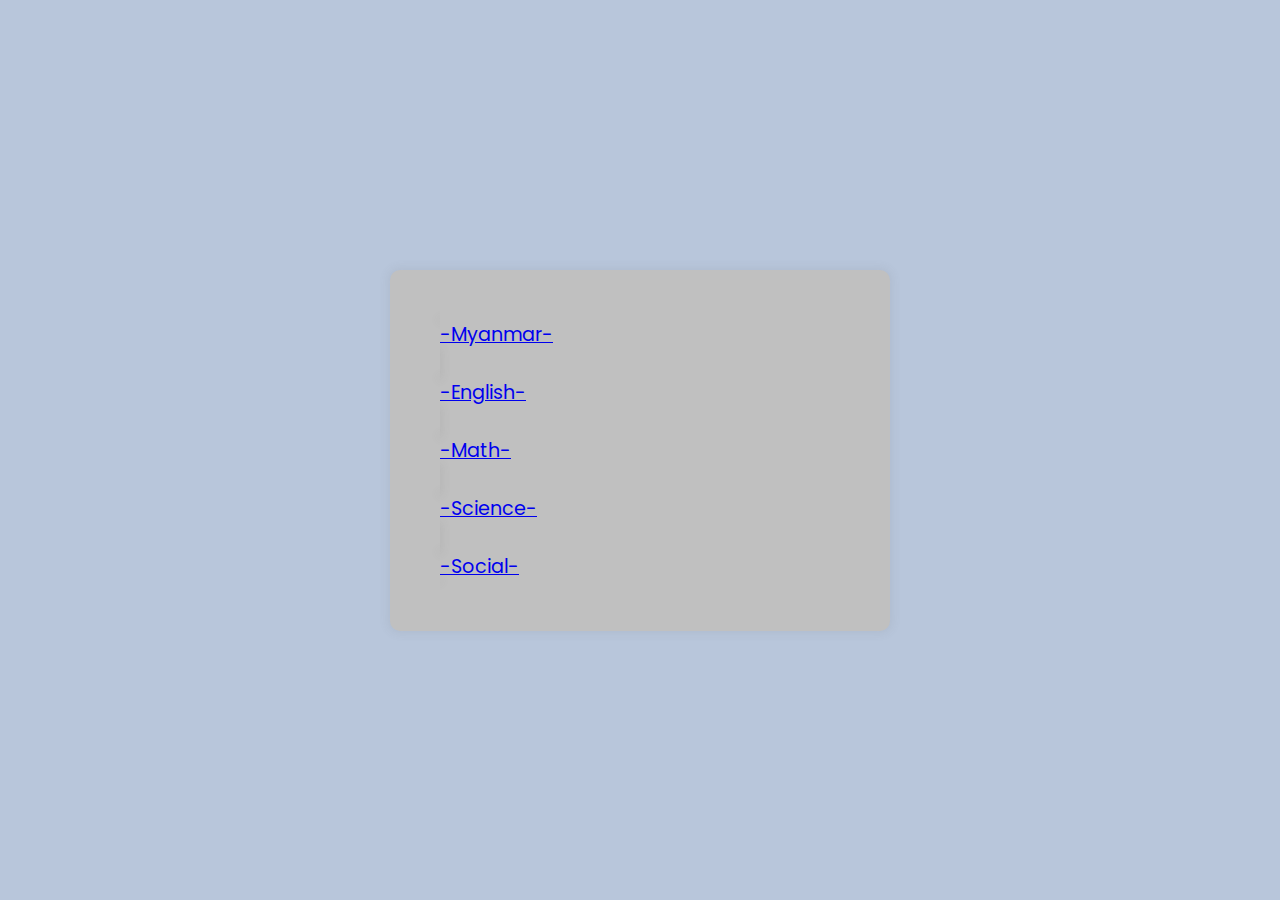
<file: index.html>
<!DOCTYPE html>
<html lang="en" >
<head>
  <meta charset="UTF-8">
  <title>CodePen - Quiz App</title>
  <link rel="stylesheet" href="./style.css">

</head>
<body class="home">
<!-- partial:index.partial.html -->
<div class="quiz-container" >
  <div >
    <a href="./myanmar/index.html"  class="quiz"><div > -Myanmar-</div></a><br>
    <a href="./english/index.html"  class="quiz"> <div > -English- </div></a><br>
    <a href="./maths/index.html"  class="quiz"> <div >-Math- </div></a><br>
    <a href="./science/index.html" class="quiz"> <div >-Science- </div></a><br>
    <a href="./social/index.html" class="quiz"> <div >-Social-</div></a>
  </div>
</div>

<!-- partial -->
	</script>

</body>
</html>
</file>
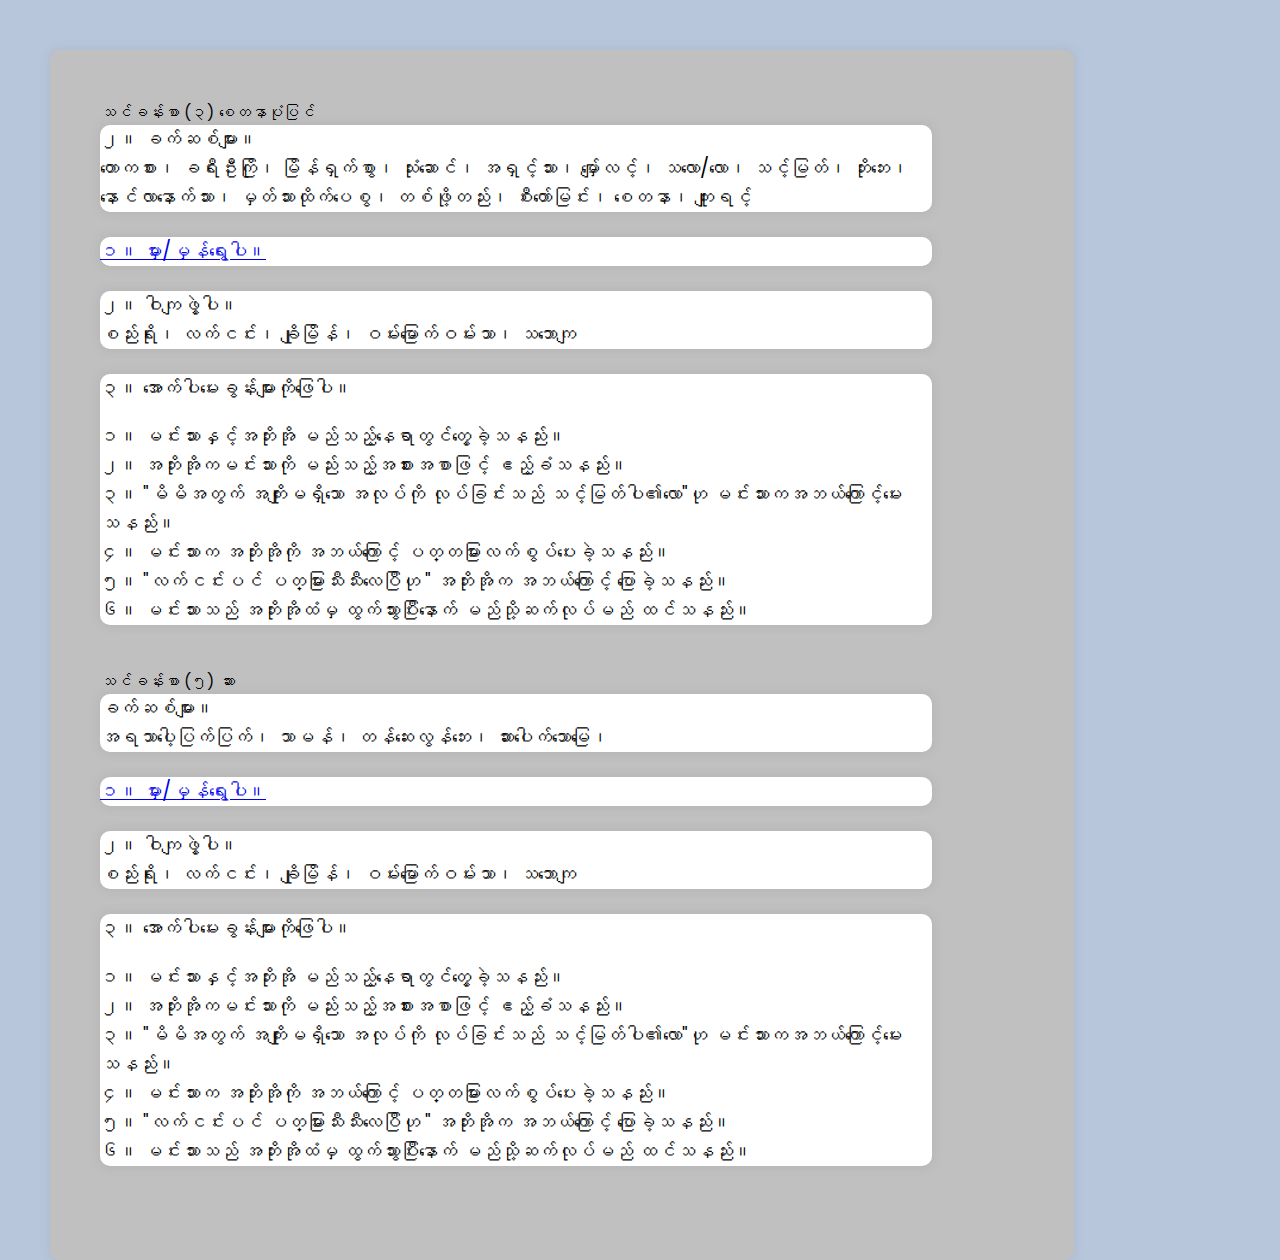
<file: myanmar/index.html>
<!DOCTYPE html>
<html lang="en" >
<head>
  <meta charset="UTF-8">
  <title>CodePen - Quiz App</title>
  <link rel="stylesheet" href="../style.css">

</head>
<body>
<!-- partial:index.partial.html -->
<div class="quiz-container−sub" > 
    <div >
      သင်ခန်းစာ (၃) စေတနာပုံပြင် <br>
      <div class="quiz">၂။ ခက်ဆစ်များ။ <br>တောကစား၊ ခရီးဦးကြို၊ မြိန်ရှက်စွာ၊ သုံးဆောင်၊ အရှင့်သား၊ မျှော်လင့်၊ သလော/လော၊ သင့်မြတ်၊ ဘိုးဘေး၊ နောင်လာနောက်သား၊ မှတ်သားထိုက်ပေစွ၊ တစ်ဖို့တည်း၊ စီးတော်မြင်း၊ စေတနာ၊ ကျူးရင့်</div> <br> 

      <div  class="quiz"><a href="1.html">၁။ မှား/မှန်ရွေးပါ။</a></div><br>
      <div class="quiz">၂။ ဝါကျဖွဲ့ပါ။ <br>စည်းရိုး၊ လက်ငင်း၊ ချိုမြိန်၊ ဝမ်းမြောက်ဝမ်းသာ၊ သဘောကျ</div> <br> 
      <div class="quiz">၃။ အောက်ပါမေးခွန်းများကိုဖြေပါ။ <br>
        <p>
          ၁။ မင်းသားနှင့်အဘိုးအို မည်သည့်နေရာတွင်တွေ့ခဲ့သနည်း။ <br>
          ၂။ အဘိုးအိုကမင်းသားကို မည်းသည့်အစားးအစာဖြင့် ဧည့်ခံသနည်း။ <br>
          ၃။ "မိမိအတွက် အကျိုးမရှိသော အလုပ်ကို လုပ်ခြင်းသည် သင့်မြတ်ပါ၏လော"ဟု မင်းသားကအဘယ်ကြောင့်မေးသနည်း။ <br>
          ၄။ မင်းသားက အဘိုးအိုကို အဘယ်ကြောင့် ပတ္တမြားလက်စွပ်ပေးခဲ့သနည်း။ <br>
          ၅။ "လက်ငင်းပင် ပတ္မြားသီးသီးလေပြီဟု " အဘိုးအိုက အဘယ်ကြောင့် ပြောခဲ့သနည်း။ <br>
          ၆။ မင်းသားသည် အဘိုးအိုထံမှ ထွက်သွားပြီးနောက် မည်သို့ဆက်လုပ်မည် ထင်သနည်း။
      </p></div> <br> 
    </div>

        <div >
      သင်ခန်းစာ (၅) ဆား <br>
      <div class="quiz"> ခက်ဆစ်များ။ <br>
      အရသာပေါ့ပြက်ပြက်၊ သာမန်၊ တန်ဆေးလွန်ဘေး၊ ဆားပေါက်သောမြေ၊ </div> <br> 

      <div  class="quiz"><a href="5.html">၁။ မှား/မှန်ရွေးပါ။</a></div><br>
      <div class="quiz">၂။ ဝါကျဖွဲ့ပါ။ <br>စည်းရိုး၊ လက်ငင်း၊ ချိုမြိန်၊ ဝမ်းမြောက်ဝမ်းသာ၊ သဘောကျ</div> <br> 
      <div class="quiz">၃။ အောက်ပါမေးခွန်းများကိုဖြေပါ။ <br>
        <p>
          ၁။ မင်းသားနှင့်အဘိုးအို မည်သည့်နေရာတွင်တွေ့ခဲ့သနည်း။ <br>
          ၂။ အဘိုးအိုကမင်းသားကို မည်းသည့်အစားးအစာဖြင့် ဧည့်ခံသနည်း။ <br>
          ၃။ "မိမိအတွက် အကျိုးမရှိသော အလုပ်ကို လုပ်ခြင်းသည် သင့်မြတ်ပါ၏လော"ဟု မင်းသားကအဘယ်ကြောင့်မေးသနည်း။ <br>
          ၄။ မင်းသားက အဘိုးအိုကို အဘယ်ကြောင့် ပတ္တမြားလက်စွပ်ပေးခဲ့သနည်း။ <br>
          ၅။ "လက်ငင်းပင် ပတ္မြားသီးသီးလေပြီဟု " အဘိုးအိုက အဘယ်ကြောင့် ပြောခဲ့သနည်း။ <br>
          ၆။ မင်းသားသည် အဘိုးအိုထံမှ ထွက်သွားပြီးနောက် မည်သို့ဆက်လုပ်မည် ထင်သနည်း။
      </p></div> <br> 
    </div>

</div>


<!-- partial -->
  <script src='./script.js'> 


	</script>

</body>
</html>
</file>
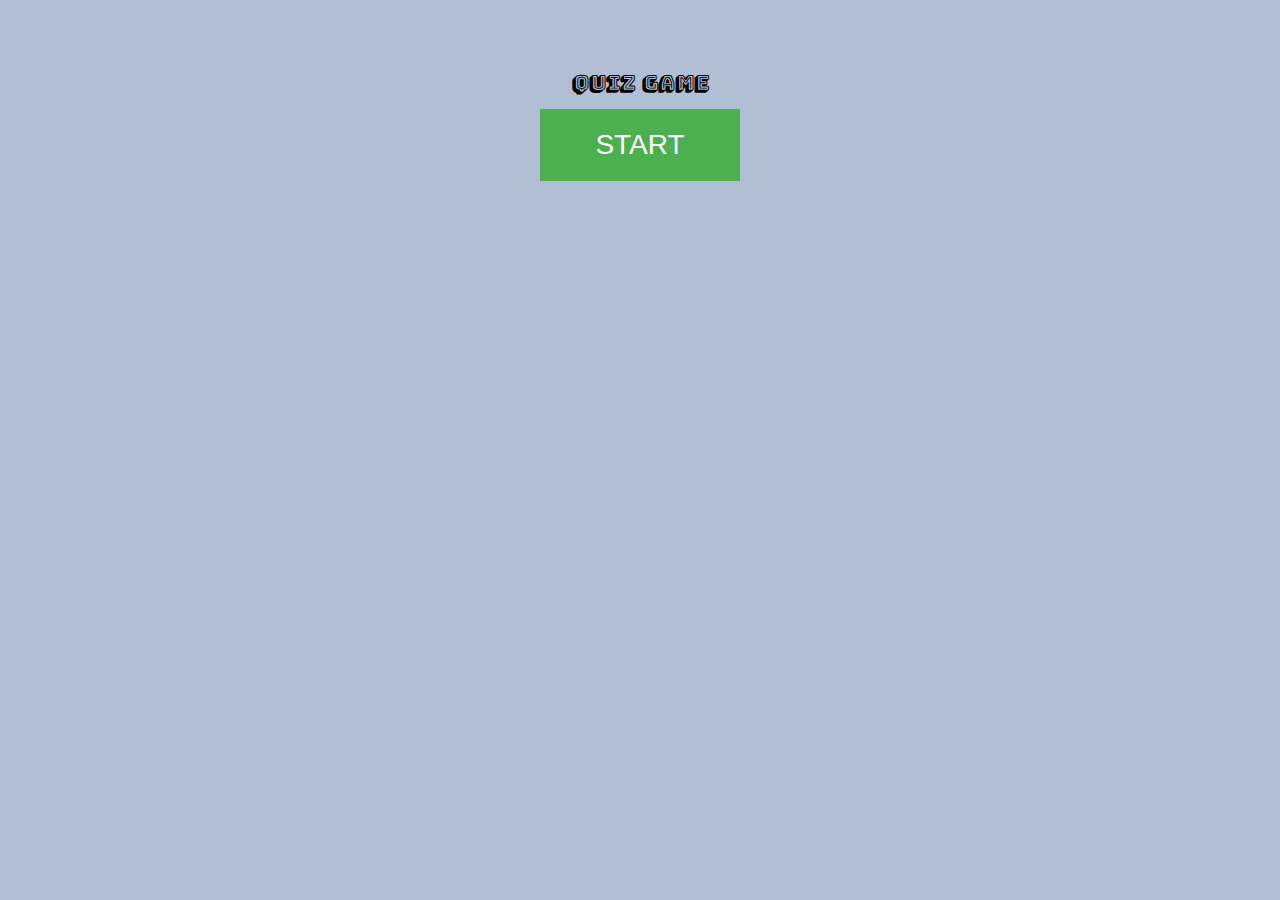
<file: 3/index1.html>
<html>
<head>

<!-- Content Type Meta tag -->
    <meta http-equiv="Content-Type" content="text/html; charset=UTF-8">
        
<!--Responsive Viewport Meta tag-->
     <meta name="viewport" content="width=device-width, initial-scale=1, user-scalable=no">
        
        
<title>QUIZ-lette</title>

<!-- FONT -->
	<link href="https://fonts.googleapis.com/css?family=Bungee+Shade" rel="stylesheet">
	<link href="https://fonts.googleapis.com/css?family=Coda" rel="stylesheet">

<!-- Stylesheets -->
	<link rel="stylesheet" type="text/css" href="style.css">

</head>
<body>

<header>
<h1> Quiz Game </h1>

<button onclick="catAndQuest()" id="start"> START </button>
</header>


<div class="container">
<div id="questions">
	<div id="count"></div>
	<div id="category"></span> </div>
	<div id="quest"> </div>
	<button onclick="answer(true)" style="display:none;" id="answerT"> TRUE</button>
	<button onclick="answer(false)" style="display:none;" id="answerF"> FALSE</button>
  <div id="points"></div>
</div>
<div id="winner" style="display:none;">YOU WIN! <br>Congrats, smartypants!</div>
<div id="looser" style="display:none;">Sorry, no more questions.<br> You lose!</div>
<button onclick="restart()" style="display:none;" id="reset"> PLAY AGAIN? </button>
</div>
</div>


<!-- JavaScript -->
		<script src="script.js"></script>
</body>
</html>
</file>
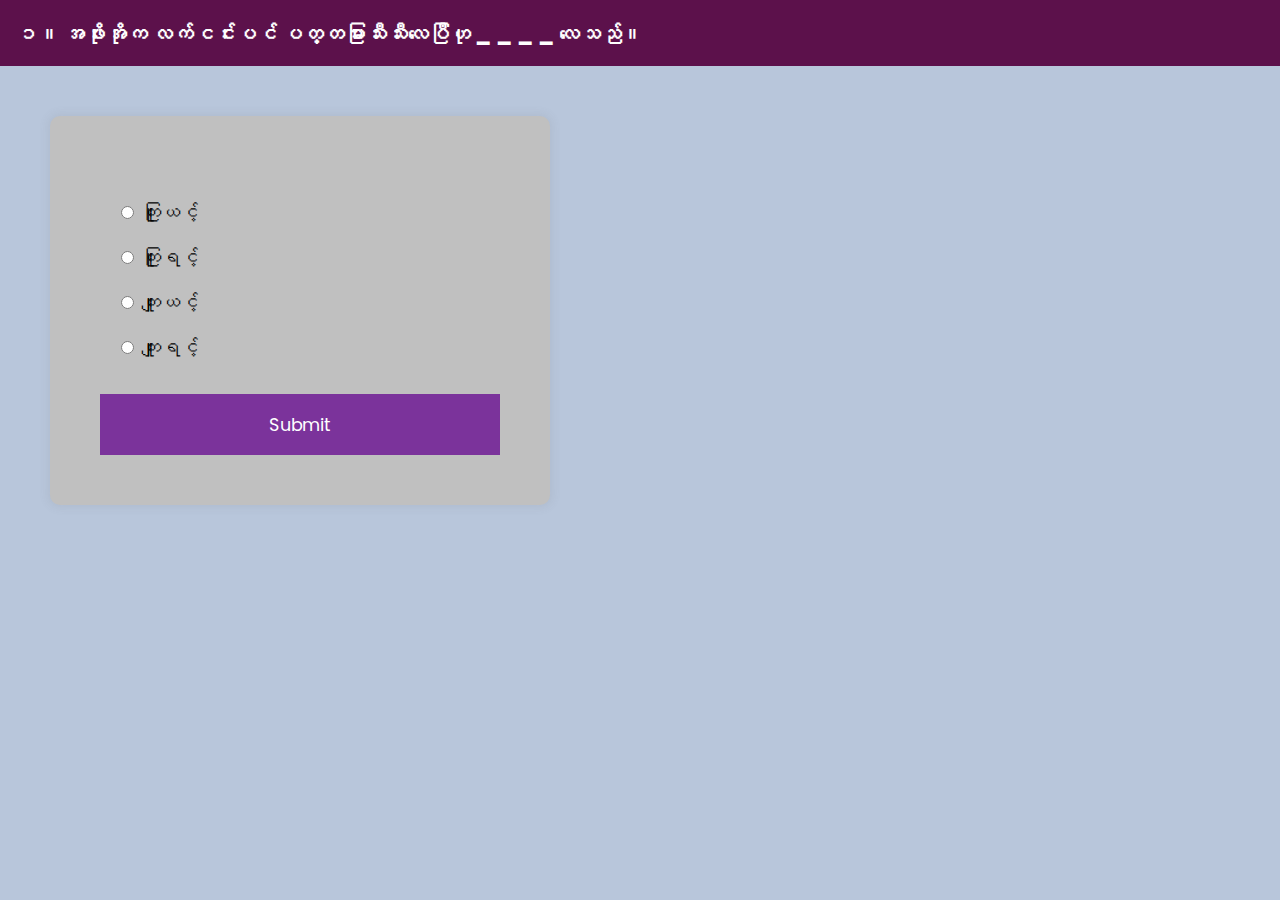
<file: myanmar/1.html>
<!DOCTYPE html>
<html lang="en" >
<head>
  <meta charset="UTF-8">
  <title>CodePen - Quiz App</title>
  <link rel="stylesheet" href="../style.css">

</head>
<body>
<!-- partial:index.partial.html -->
   <h2 id="question">Question is loading...</h2>

<div class="quiz-container" id="quiz">

<div class="quiz-header">
   <!--  div id="media"> <img src="media/default.jpg"></div -->

<ul>
  <li>
    <input type="radio" name="answer" id="a" class="answer" />
    <label for="a" id="a_text">Answer...</label>
  </li>
  <li>
    <input type="radio" name="answer" id="b" class="answer" />
    <label for="b" id="b_text">Answer...</label>
  </li>
  <li>
    <input type="radio" name="answer" id="c" class="answer" />
    <label for="c" id="c_text">Answer...</label>
  </li>
  <li>
    <input type="radio" name="answer" id="d" class="answer" />
    <label for="d" id="d_text">Answer...</label>
  </li>
</ul>
</div>


      <button id="submit">Submit</button>
    </div>
<!-- partial -->
  <script src='./1.js'> 


	</script>


</body>
</html>
</file>
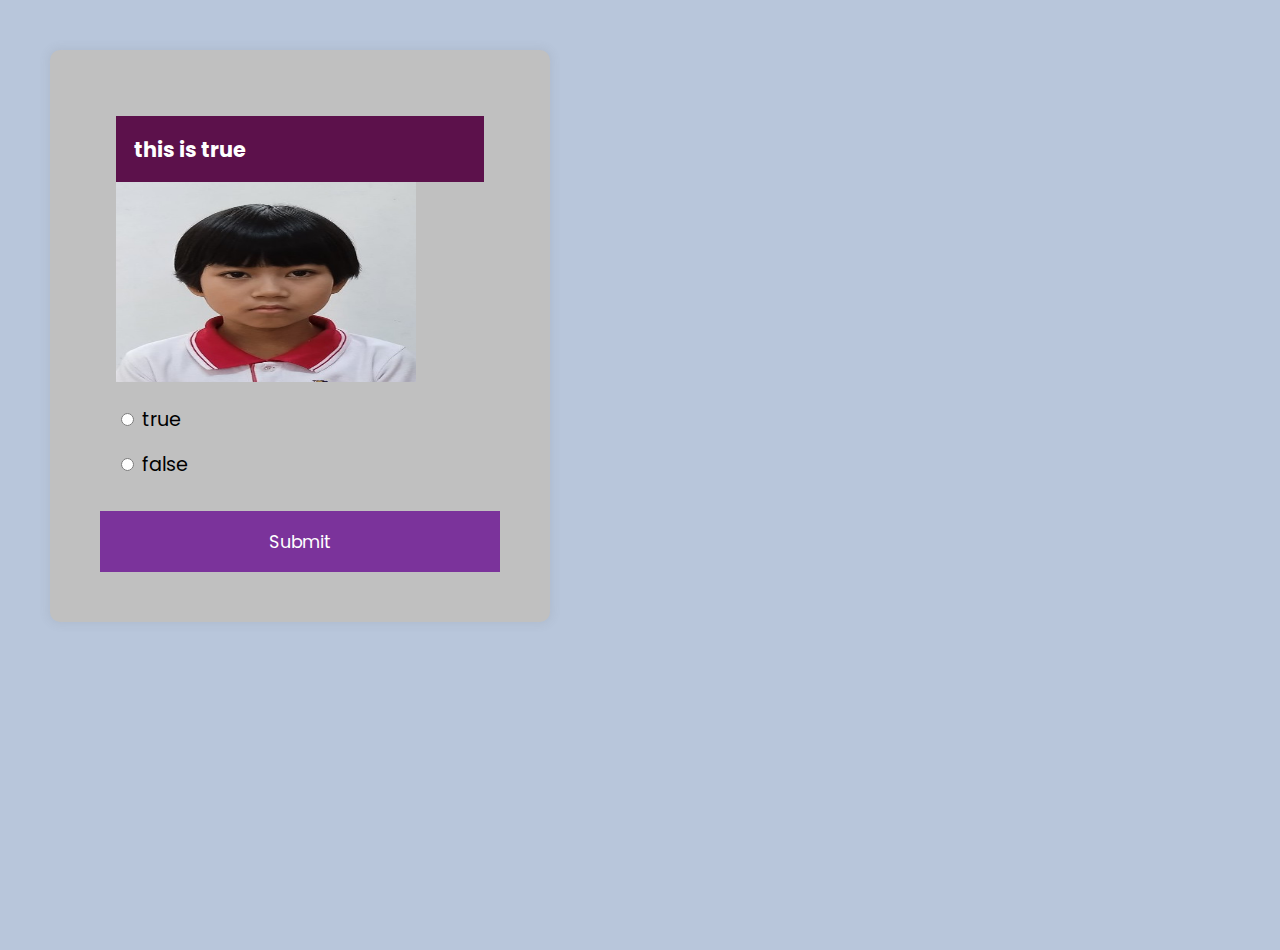
<file: myanmar/2.html>
<!DOCTYPE html>
<html lang="en" >
<head>
  <meta charset="UTF-8">
  <title>CodePen - Quiz App</title>
  <link rel="stylesheet" href="../style.css">

</head>
<body>
<!-- partial:index.partial.html -->
<div class="quiz-container" id="quiz">

<div class="quiz-header">
   <h2 id="question">Question is loading...</h2>
   <div id="media"> <img src="media/default.jpg"></div>

<ul>
  <li>
    <input type="radio" name="answer" id="a" class="answer" />
    <label for="a" id="a_text">Answer...</label>
  </li>
  <li>
    <input type="radio" name="answer" id="b" class="answer" />
    <label for="b" id="b_text">Answer...</label>
  </li>
</ul>
</div>


      <button id="submit">Submit</button>
    </div>
<!-- partial -->
  <script src='./script3.js'> 


	</script>


</body>
</html>
</file>
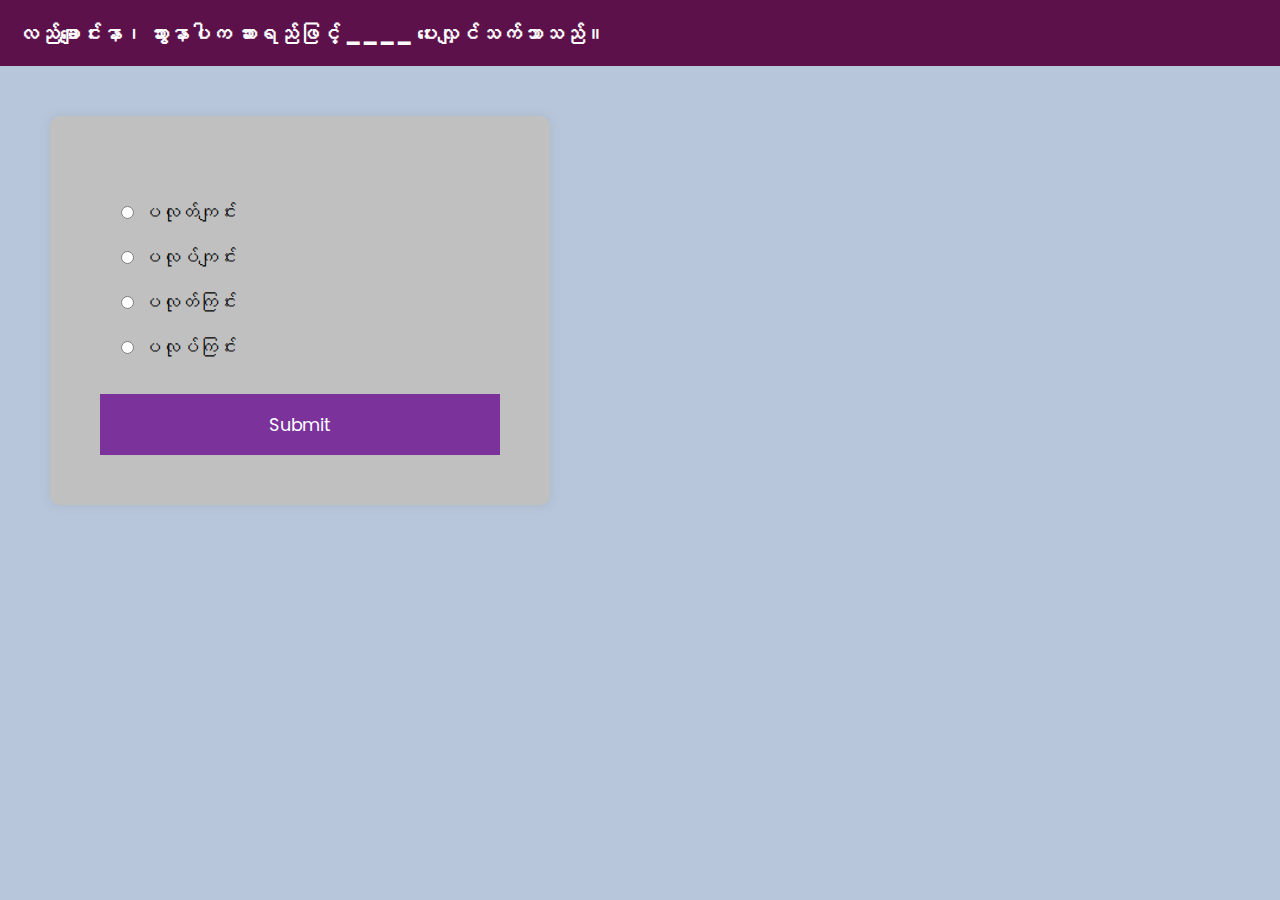
<file: myanmar/5.html>
<!DOCTYPE html>
<html lang="en" >
<head>
  <meta charset="UTF-8">
  <title>CodePen - Quiz App</title>
  <link rel="stylesheet" href="../style.css">

</head>
<body>
<!-- partial:index.partial.html -->
   <h2 id="question">Question is loading...</h2>

<div class="quiz-container" id="quiz">

<div class="quiz-header">
   <!--  div id="media"> <img src="media/default.jpg"></div -->

<ul>
  <li>
    <input type="radio" name="answer" id="a" class="answer" />
    <label for="a" id="a_text">Answer...</label>
  </li>
  <li>
    <input type="radio" name="answer" id="b" class="answer" />
    <label for="b" id="b_text">Answer...</label>
  </li>
  <li>
    <input type="radio" name="answer" id="c" class="answer" />
    <label for="c" id="c_text">Answer...</label>
  </li>
  <li>
    <input type="radio" name="answer" id="d" class="answer" />
    <label for="d" id="d_text">Answer...</label>
  </li>
</ul>
</div>


      <button id="submit">Submit</button>
    </div>
<!-- partial -->
  <script src='./5.js'> 


	</script>


</body>
</html>
</file>
<file: style.css>
@import url("https://fonts.googleapis.com/css2?family=Poppins:wght@200;400&display=swap");

* {
  box-sizing: border-box;
}

body {
  background-color: #b8c6db;
 
  font-family: "Poppins", sans-serif;
/*  display: flex; */
  align-items: center;
  justify-content: center;
  height: 100vh;
/*  overflow: hidden; */
  margin: 0;
}

.quiz-container {
  background-color: silver;
  border-radius: 10px;
  box-shadow: 0 0 10px 2px rgba(100, 100, 100, 0.1);
  width: 500px;
  max-width: 95vw;
  overflow: hidden; 
  margin: 50px;
  padding: 50px;


}
.quiz-container−sub {
  background-color: silver;
  border-radius: 10px;
  box-shadow: 0 0 10px 2px rgba(100, 100, 100, 0.1);
  width: 80%;
  max-width: 95vw;
  overflow: hidden; 
  margin: 50px;
  padding: 50px;


}
.home  {
  display: flex;
}

.quiz-header {
  padding: 1rem;
}
.quiz {
  width: 90%;
  background-color: white;
  border-radius: 10px;
  box-shadow: 0 0 10px 2px rgba(100, 100, 100, 0.1);
  font-size: 1.2rem; 
  text-align: left;
}
  
#question{
  text-align: left;
  background-color: #5c114b;
  color: #fff;
  border: none;
  display: block;
  width: 100%;
  cursor: pointer;
  font-size: 1.3rem;
  font-family: inherit;
  padding: 1.1rem;
}

h2 {
  padding: 1rem;
  text-align: center;
  margin: 0;
}

ul {
  list-style-type: none;
  padding: 0;
}

ul li {
  font-size: 1.2rem;
  margin: 1rem 0;
}

ul li label {
  cursor: pointer;
}

button {
  background-color: #7b339b;
  color: #fff;
  border: none;
  display: block;
  width: 100%;
  cursor: pointer;
  font-size: 1.1rem;
  font-family: inherit;
  padding: 1.1rem;
}

button:hover {
  background-color: #732d91;
}

button:focus {
  outline: none;
  background-color: #5e3370;
}
img {
  width: 300px;
  height: 200px;
}
</file>
<file: 3/style.css>
@charset "UTF-8";


@media (min-width: 110px) and (max-width: 711px) {

#outerBox {
    border: 2pt solid black;
    height: 100px;
}
  
header h1 {
	font-size: 12px !important;
}

header p{
  padding-top: 10px !important;
  font-size: 10px !important;
  letter-spacing: 7px !important;
}

#start{
	margin-left: 0% !important;
	margin-right: 0% !important;
}

#quest{
	font-size: 12px !important;
	padding-left: 15px !important;
	padding-right: 15px !important;
}

#answerT {
	margin: 10% 0% 0% 15% !important;
}
#answerF {
	margin: 10% 0% 0% 15% !important;  
}
  
#reset {
  margin: 0% 27% 0% 23% !important;
}
}

@media (min-width: 508px) and (max-width: 711px){
header h1 {
	font-size: 12px !important;
}

header p{
	letter-spacing: 7px !important;
}
}



@media (min-width: 712px) and (max-width: 910px){

#start {
	margin-left: 0% !important;
}

#answerT {
	margin: 5% 0% 0% 30% !important;
}
#answerF {
	margin: 5% 0% 0% 15% !important;  
}
#quest{
	
	padding-left: 15px !important;
	padding-right: 15px !important;
}

}

body {
	font-family: 'Coda', cursive;
	font-size: 12px;
	background-color: #b1bed3;
}

header h1{
	font-family: 'Bungee Shade', cursive;
	font-size: 20px;
	text-align: center;
}

header {
	text-align: center;
	text-transform: uppercase;
	font-size: 18px;
	letter-spacing: 0px;
	margin-top: 70px;
	padding-bottom: 10px;
}

#start {
	  font-size: 40px;
    position: relative;
    background-color: #4CAF50;
    border: none;
    font-size: 28px;
    color: #FFFFFF;
    padding: 20px;
    width: 200px;
    text-align: center;
    -webkit-transition-duration: 1s; /* Safari */
    transition-duration: 1s;
    text-decoration: none;
    overflow: hidden;
    cursor: pointer;
    -webkit-animation-name: changecolour; /* Safari 4.0 - 8.0 */
    -webkit-animation-duration: 1.5s; /* Safari 4.0 - 8.0 */
     -webkit-animation-iteration-count: infinite; /* Safari 4.0 - 8.0 */
    animation-name: changecolour;
    animation-duration: 1.5s;
    animation-iteration-count: infinite;
    
}

#start:after {
    content: "";
    background: #868679;
    display: block;
    position: absolute;
    margin-top: -120%;
    opacity: 0;

}

/* Safari 4.0 - 8.0 */
@-webkit-keyframes changecolour {
    0% {color: white;}
    50% {color: black;}
    100% {color: white;}
}

/* Standard syntax */
@keyframes changecolour {
   0% {color: white;}
    50% {color: black;}
    100% {color: white;}
}



#count {
	text-align: center;
	font-size: 16px;
	padding-bottom: 10px;
}

#points {
	text-align: center;
	font-size: 25px;
	padding-bottom: 10px;
	padding-top: 10px;
}


#category {
	text-align: center;
	padding-bottom: 20px;
	text-transform: uppercase;
	font-size: 15px;
	letter-spacing: 1px;
}
#quest {
	text-align: center;
	padding-top: 10px;
	padding-bottom: 10px;
	font-size: 30px;
	padding-left: 20px;
	padding-right: 20px;
} 

#answerT {
	margin: 5% 10% 0% 30%;
	
    background-color: #4CAF50;
    border: none;
    font-size: 20px;
    color: #FFFFFF;
    padding: 20px;
    width: 100px;
    text-align: center;
    -webkit-transition-duration: 0.4s; /* Safari */
    transition-duration: 0.4s;
    text-decoration: none;
    overflow: hidden;
    cursor: pointer;

}
#answerF {
	margin: 5% 20% 0% 15%;
	
    background-color: #4CAF50;
    border: none;
    font-size: 20px;
    color: #FFFFFF;
    padding: 20px;
    width: 100px;
    text-align: center;
    -webkit-transition-duration: 0.4s; /* Safari */
    transition-duration: 0.4s;
    text-decoration: none;
    overflow: hidden;
    cursor: pointer;
}


#winner{
	text-align: center;
	font-size: 45px;
	padding-bottom: 10px;
}

#looser{
	text-align: center;
	font-size: 45px;
	padding-bottom: 10px;
}

#reset{
	background-color: #4CAF50;
    border: none;
    font-size: 20px;
    color: #FFFFFF;
    padding: 20px;
    width: 200px;
    position: relative;
    text-align: center;
    -webkit-transition-duration: 0.4s; /* Safari */
    transition-duration: 0.4s;
    text-decoration: none;
    overflow: hidden;
    cursor: pointer;
     -webkit-animation-name: changecolour; /* Safari 4.0 - 8.0 */
    -webkit-animation-duration: 1.5s; /* Safari 4.0 - 8.0 */
     -webkit-animation-iteration-count: infinite; /* Safari 4.0 - 8.0 */
    animation-name: changecolour;
    animation-duration: 1.5s;
    animation-iteration-count: infinite;
	margin-left: 40%;
	margin-top:5%;
    
}
</file>
